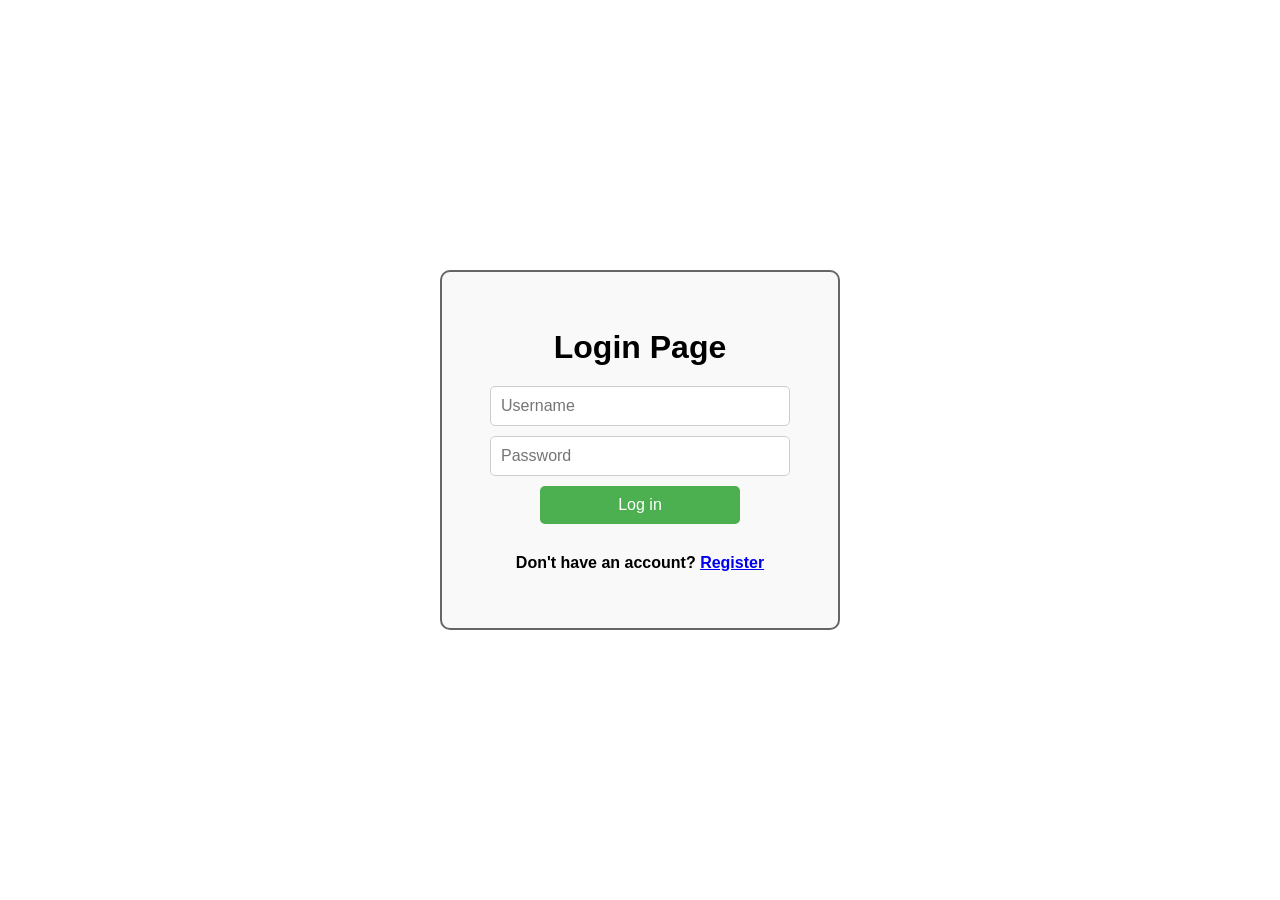
<file: LoginFront/login.html>
<!DOCTYPE html>
<html lang="en">

<head>
    <meta charset="UTF-8">
    <meta name="viewport" content="width=device-width, initial-scale=1.0">
    <link rel="stylesheet" href="./login.css">
    <title>Login</title>
</head>

<body>
    <div class="container">
        <h1>Login Page</h1>
        <form id="loginForm">
            <input type="text" id="username" placeholder="Username" required>
            <input type="password" id="password" placeholder="Password" required>
            <button type="submit" id="loginBtn">Log in</button>
            <h4 id="message"></h4>
        </form>
        <h4>Don't have an account? <a href="../RegisterFront/register.html">Register</a></h1>
    </div>

    <script src="./login.js"></script>
</body>

</html>
</file>
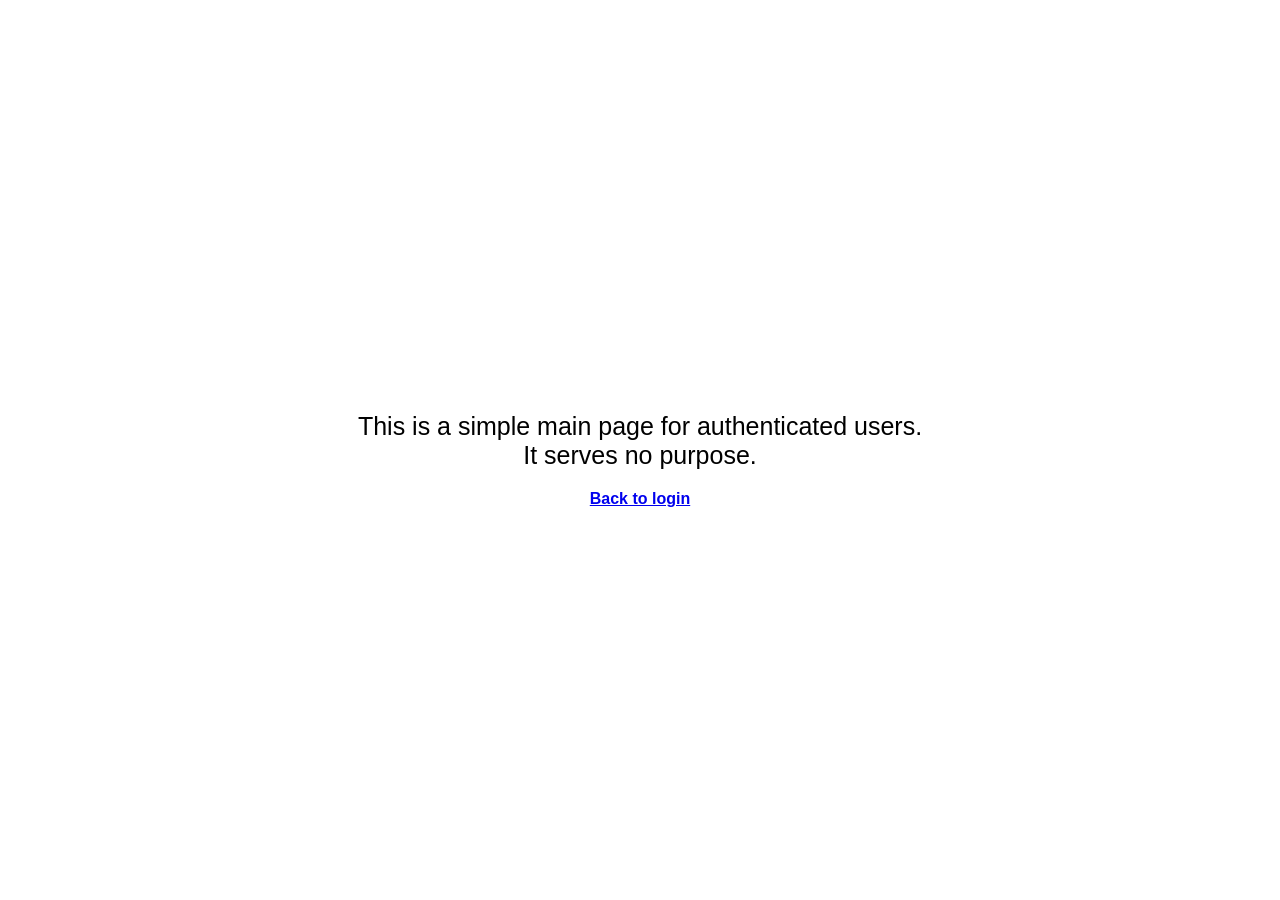
<file: MainFront/main.html>
<!DOCTYPE html>
<html lang="en">

<head>
    <meta charset="UTF-8">
    <meta name="viewport" content="width=device-width, initial-scale=1.0">
    <link rel="stylesheet" href="./main.css">
    <title>Login</title>
</head>

<body>
    <div class="container">
        <h1 id="welcomeText"></h1>
        <p class="message">
            This is a simple main page for authenticated users.<br>
            It serves no purpose.
        </p>
        <h4><a href="../LoginFront/login.html">Back to login</a></h1>
    </div>

    <script src="./main.js"></script>
</body>

</html>
</file>
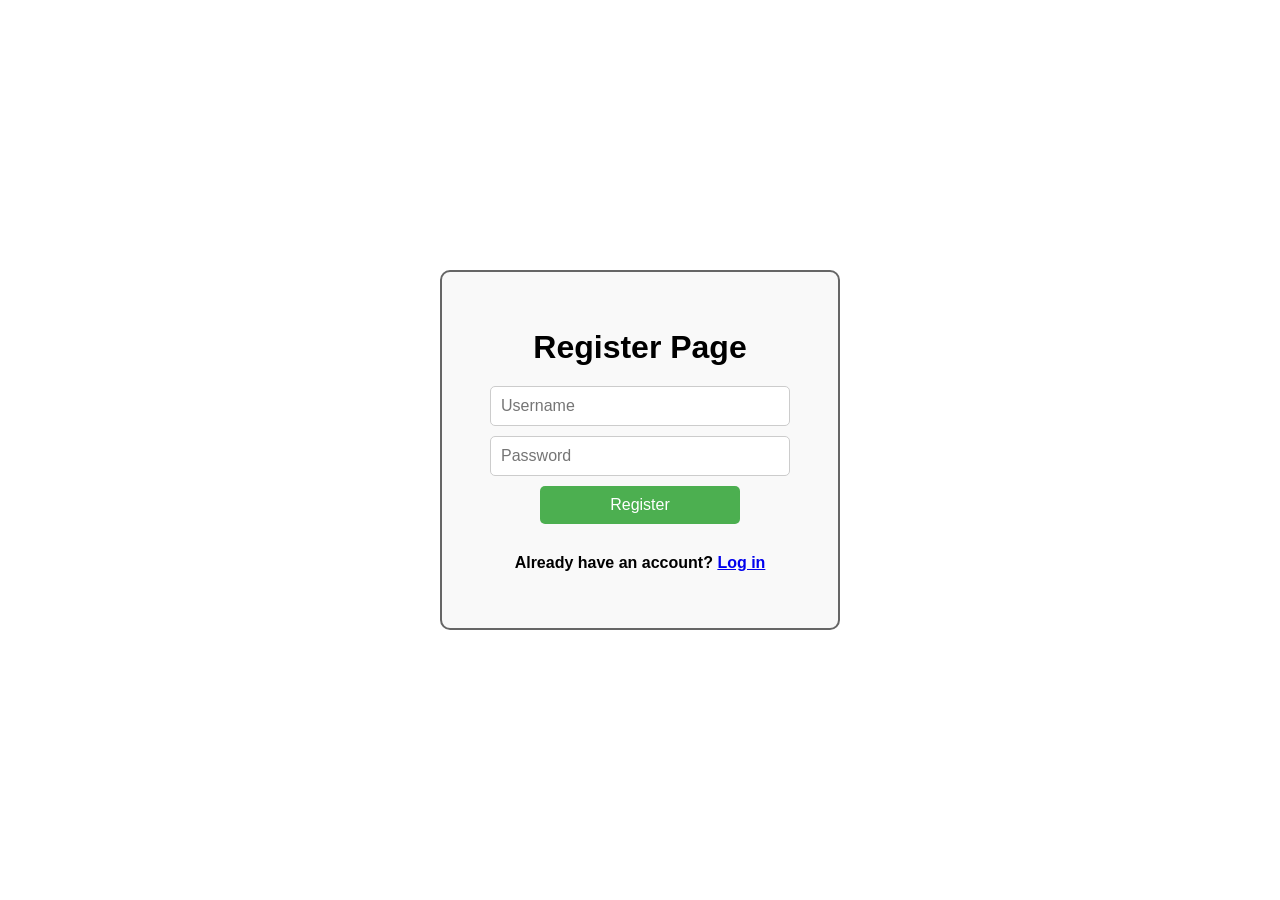
<file: RegisterFront/register.html>
<!DOCTYPE html>
<html lang="en">

<head>
    <meta charset="UTF-8">
    <meta name="viewport" content="width=device-width, initial-scale=1.0">
    <link rel="stylesheet" href="./register.css">
    <title>Login</title>
</head>

<body>
    <div class="container">
        <h1>Register Page</h1>
        <form id="registerForm">
            <input type="text" id="username" placeholder="Username" required>
            <input type="password" id="password" placeholder="Password" required>
            <button type="submit" id="registerBtn">Register</button>
            <h4 id="message"></h4>
        </form>
        <h4>Already have an account? <a href="../LoginFront/login.html">Log in</a></h1>
    </div>

    <script src="./register.js"></script>
</body>

</html>
</file>
<file: LoginFront/login.css>
* {
    margin: 0;
    padding: 0;
    box-sizing: border-box;
}

.container {
    display: flex;
    flex-direction: column;
    align-items: center;
    justify-content: center;
    height: 40vh;
    width: 400px;
    gap: 20px;
    border: 2px solid #666666;
    border-radius: 10px;
    background-color: #f9f9f9;
}

body {
    font-family: Arial, sans-serif;
    display: flex;
    flex-direction: column;
    justify-content: center;
    align-items: center;
    height: 100vh;
    gap: 20px;
}

#loginBtn {
    width: 200px;
    background-color: #4CAF50;
    color: white;
    padding: 10px 20px;
    border: none;
    border-radius: 5px;
    cursor: pointer;
    font-size: 16px;
}

#loginBtn:hover {
    background-color: #45a049;
}

#loginForm {
    width: 300px;
    display: flex;
    flex-direction: column;
    align-items: center;
    gap: 10px;
    text-align: center;
}

#username,
#password {
    padding: 10px;
    width: 300px;
    font-size: 16px;
    border: 1px solid #ccc;
    border-radius: 5px;
}
</file>
<file: MainFront/main.css>
* {
    margin: 0;
    padding: 0;
    box-sizing: border-box;
}

.container {
    display: flex;
    flex-direction: column;
    align-items: center;
    justify-content: center;
    gap: 20px;
}

.message {
    text-align: center;
    max-width: 600px;
    font-size: 25px;
}

body {
    font-family: Arial, sans-serif;
    display: flex;
    flex-direction: column;
    justify-content: center;
    align-items: center;
    height: 100vh;
    gap: 20px;
}
</file>
<file: RegisterFront/register.css>
* {
    margin: 0;
    padding: 0;
    box-sizing: border-box;
}

.container {
    display: flex;
    flex-direction: column;
    align-items: center;
    justify-content: center;
    height: 40vh;
    width: 400px;
    gap: 20px;
    border: 2px solid #666666;
    border-radius: 10px;
    background-color: #f9f9f9;
}

body {
    font-family: Arial, sans-serif;
    display: flex;
    flex-direction: column;
    justify-content: center;
    align-items: center;
    height: 100vh;
    gap: 20px;
}

#registerBtn {
    width: 200px;
    background-color: #4CAF50;
    color: white;
    padding: 10px 20px;
    border: none;
    border-radius: 5px;
    cursor: pointer;
    font-size: 16px;
}

#registerBtn:hover {
    background-color: #45a049;
}

#registerForm {
    width: 300px;
    display: flex;
    flex-direction: column;
    align-items: center;
    gap: 10px;
    text-align: center;
}

#username,
#password {
    padding: 10px;
    width: 300px;
    font-size: 16px;
    border: 1px solid #ccc;
    border-radius: 5px;
}
</file>
